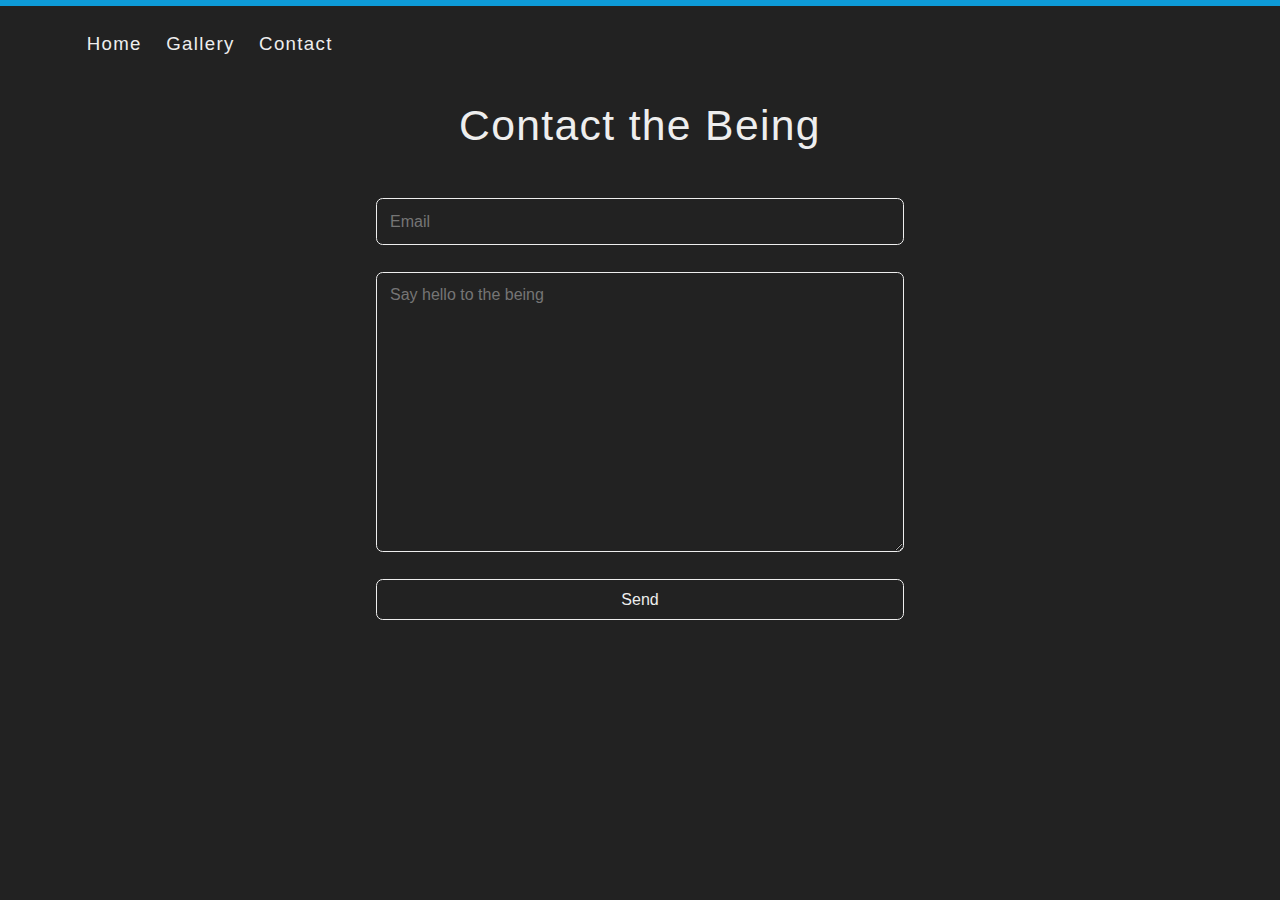
<file: contact.html>
<!DOCTYPE html>
<html>
    <head>
        <meta charset="utf-8">
        <title>Adrian Wisaksana's Gallery</title>
        <link rel="stylesheet" href="./css/normalize.css" media="screen" title="no title" charset="utf-8">
        <link rel="stylesheet" href="./css/portfolio.css" media="screen" title="no title" charset="utf-8">
        <link rel="stylesheet" href="./css/contact.css" media="screen" title="no title" charset="utf-8">
        <link rel="stylesheet" href="./vendor/justifiedGallery/justifiedGallery.min.css" media="screen" title="no title" charset="utf-8">
        <link rel="stylesheet" href="./vendor/swipebox/css/swipebox.min.css" media="screen" title="no title" charset="utf-8">
        <meta name="viewport" content="width=device-width, initial-scale=1.0, maximum-scale=1.0, user-scalable=no" />
    </head>
    <body>
        <div class="main-wrapper">
            <header>
                <nav class="nav">
                    <ul>
                        <li class="nav-list"><a href="./index.html">Home</a></li>
                        <li class="nav-list"><a href="./gallery.html">Gallery</a></li>
                        <li class="nav-list"><a href="./contact.html">Contact</a></li>
                    </ul>
                </nav>
            </header>
            <h2 class="title contact-title">Contact the Being</h2>
            <section>
                <form class="flex column" action="" method="POST">
                    <input class="email field input" type="email" name="_replyto" placeholder="Email" required>
                    <textarea class="message field textarea" name="name" rows="14" cols="40" placeholder="Say hello to the being" required></textarea>
                    <input type="hidden" name="_subject" value="Email from The Being Portfolio.">
                    <input type="text" name="_gotcha" style="display:none" />
                    <button class="button" type="submit" name="button">Send</button>
                </form>
            </section>
        </div>
        <script src="./vendor/jquery-2.2.0.min.js" type="text/javascript"></script>
        <script src="./js/contact.js" type="text/javascript"></script>
    </body>
</html>
</file>
<file: css/portfolio.css>
/* PORTFOLIO.CSS */

/* Base tags */

body {
    background-color: #222;
    color: #eee;
    font-family: 'Helvetica Neue', Helvetica, Arial, sans-serif;
}

/* Header */

header {
    border-top: solid 5pt #0E9BD8;
    width: 100%;
    margin-bottom: 35pt;
}

/* Links */

a {
    color: #eee;
    text-decoration: none;
}

a:hover {
    color: #ccc;
}

/* Shared */

.title {
    text-align: center;
    letter-spacing: 1pt;
    margin: 0;
}

/* Flex */

.flex {
    display: -webkit-box;  /* OLD - iOS 6-, Safari 3.1-6, BB7 */
    display: -webkit-flex; /* NEW - Safari 6.1+. iOS 7.1+, BB10 */
    display: flex;         /* NEW, Spec - Firefox, Chrome, Opera */
    align-items: center;
}

.column {
    flex-direction: column;
}

.row {
    flex-direction: row;
}

/* Navigation */

.nav {
    margin: 20pt 0 0 20pt;
}

.nav-list {
    display: inline;
    list-style: none;
    color: #eee;
    margin-left: 15pt;
    font-size: 14pt;
    font-weight: lighter;
    letter-spacing: 1pt;
}

/* Main */

.main-wrapper {
    min-height: calc(100vh - 170px);
}

.circle {
    border-radius: 50%;
}

.main-image-wrapper {
    width: 50%;
    max-width: 700px;
    height: auto;
}

.main-image {
    width: 100%;
    margin-top: -45pt;
}

.logo {
    z-index: 2;
    width: 100px;
}

.main-text {
    margin-top: 10pt;
}

.main {
    font-size: 65px;
    font-weight: 100;
    letter-spacing: 1pt;
    margin-top: 10pt;
}

.sub {
    font-size: 32px;
    font-style: normal;
    font-variant: normal;
    font-weight: 100;
    line-height: 0;
    margin-top: 20pt;
}

/* Footer */

footer {
    margin-top: 20pt;
    text-align: center;
    width: 100%;
    margin-bottom: 3%;
}

.line {
    border-top: solid 1.5pt #eee;
    width: 100%;
    margin-left: 7%;
    margin-right: 7%;
}

.footer-sub {
    font-size: 24pt;
    font-weight: 200;
    margin-bottom: 15pt;
}

.button {
    display: inline-block;
    font-size: 12pt;
    font-weight: 200;
    border: solid 1pt #eee;
    border-radius: 5pt;
    padding: 8pt 12pt;
    background-color: transparent;
}

.button:hover {
    background-color: #eee;
    color: #333;
    cursor: pointer;
}

/* Media queries */

@media (min-width: 375px) and (max-width: 540px) {

    ul {
        padding: 0;
    }

    .nav {
        margin: 20pt 0;
        text-align: center;
    }

    .nav-list {
        margin: 0 5pt;
    }

    .main {
        font-size: 48px;
    }

    .sub {
        font-size: 24px;
    }

}

@media (min-width: 240px) and (max-width: 375px) {

    ul {
        padding: 0;
    }

    .nav {
        margin: 20pt 0;
        text-align: center;
    }

    .main {
        font-size: 38px;
    }

    .sub {
        font-size: 22px;
    }

}
</file>
<file: css/contact.css>
/* CONTACT.CSS */

.contact-title {
    font-weight: 100;
    font-size: 32pt;
    margin-bottom: 26pt;
}

.field {
    width: 50%;
    max-width: 500px;
    margin: 10pt 0;
    padding: 10pt 10pt;
    border-radius: 5pt;
    border: solid 1pt #eee;;
    font-size: 12pt;
    color: #eee;
    background-color: transparent;
}

.button {
    margin-top: 10pt;
    width: 52.5%;
    max-width: 528px;
}
</file>
<file: vendor/justifiedGallery/justifiedGallery.min.css>
/*!
 * Justified Gallery - v3.6.1
 * http://miromannino.github.io/Justified-Gallery/
 * Copyright (c) 2015 Miro Mannino
 * Licensed under the MIT license.
 */
@-webkit-keyframes justified-gallery-show-caption-animation{from{opacity:0}to{opacity:.7}}@-moz-keyframes justified-gallery-show-caption-animation{from{opacity:0}to{opacity:.7}}@-o-keyframes justified-gallery-show-caption-animation{from{opacity:0}to{opacity:.7}}@keyframes justified-gallery-show-caption-animation{from{opacity:0}to{opacity:.7}}@-webkit-keyframes justified-gallery-show-entry-animation{from{opacity:0}to{opacity:1}}@-moz-keyframes justified-gallery-show-entry-animation{from{opacity:0}to{opacity:1}}@-o-keyframes justified-gallery-show-entry-animation{from{opacity:0}to{opacity:1}}@keyframes justified-gallery-show-entry-animation{from{opacity:0}to{opacity:1}}.justified-gallery{width:100%;position:relative;overflow:hidden}.justified-gallery>a,.justified-gallery>div{position:absolute;display:inline-block;overflow:hidden;opacity:0;filter:alpha(opacity=0)}.justified-gallery>a>img,.justified-gallery>div>img,.justified-gallery>a>a>img,.justified-gallery>div>a>img{position:absolute;top:50%;left:50%;margin:0;padding:0;border:0}.justified-gallery>a>.caption,.justified-gallery>div>.caption{display:none;position:absolute;bottom:0;padding:5px;background-color:#000;left:0;right:0;margin:0;color:#fff;font-size:12px;font-weight:300;font-family:sans-serif}.justified-gallery>a>.caption.caption-visible,.justified-gallery>div>.caption.caption-visible{display:initial;opacity:.7;filter:"alpha(opacity=70)";-webkit-animation:justified-gallery-show-caption-animation 500ms 0 ease;-moz-animation:justified-gallery-show-caption-animation 500ms 0 ease;-ms-animation:justified-gallery-show-caption-animation 500ms 0 ease}.justified-gallery>.entry-visible{opacity:1;filter:alpha(opacity=100);-webkit-animation:justified-gallery-show-entry-animation 500ms 0 ease;-moz-animation:justified-gallery-show-entry-animation 500ms 0 ease;-ms-animation:justified-gallery-show-entry-animation 500ms 0 ease}.justified-gallery>.jg-filtered{display:none}.justified-gallery>.spinner{position:absolute;bottom:0;margin-left:-24px;padding:10px 0;left:50%;opacity:initial;filter:initial;overflow:initial}.justified-gallery>.spinner>span{display:inline-block;opacity:0;filter:alpha(opacity=0);width:8px;height:8px;margin:0 4px;background-color:#000;border-top-left-radius:6px;border-top-right-radius:6px;border-bottom-right-radius:6px;border-bottom-left-radius:6px}
</file>
<file: vendor/swipebox/css/swipebox.min.css>
/*! Swipebox v1.3.0 | Constantin Saguin csag.co | MIT License | github.com/brutaldesign/swipebox */html.swipebox-html.swipebox-touch{overflow:hidden!important}#swipebox-overlay img{border:none!important}#swipebox-overlay{width:100%;height:100%;position:fixed;top:0;left:0;z-index:99999!important;overflow:hidden;-webkit-user-select:none;-moz-user-select:none;-ms-user-select:none;user-select:none}#swipebox-container{position:relative;width:100%;height:100%}#swipebox-slider{-webkit-transition:-webkit-transform .4s ease;transition:transform .4s ease;height:100%;left:0;top:0;width:100%;white-space:nowrap;position:absolute;display:none;cursor:pointer}#swipebox-slider .slide{height:100%;width:100%;line-height:1px;text-align:center;display:inline-block}#swipebox-slider .slide:before{content:"";display:inline-block;height:50%;width:1px;margin-right:-1px}#swipebox-slider .slide .swipebox-inline-container,#swipebox-slider .slide .swipebox-video-container,#swipebox-slider .slide img{display:inline-block;max-height:100%;max-width:100%;margin:0;padding:0;width:auto;height:auto;vertical-align:middle}#swipebox-slider .slide .swipebox-video-container{background:0 0;max-width:1140px;max-height:100%;width:100%;padding:5%;-webkit-box-sizing:border-box;box-sizing:border-box}#swipebox-slider .slide .swipebox-video-container .swipebox-video{width:100%;height:0;padding-bottom:56.25%;overflow:hidden;position:relative}#swipebox-slider .slide .swipebox-video-container .swipebox-video iframe{width:100%!important;height:100%!important;position:absolute;top:0;left:0}#swipebox-slider .slide-loading{background:url(../img/loader.gif) center center no-repeat}#swipebox-bottom-bar,#swipebox-top-bar{-webkit-transition:.5s;transition:.5s;position:absolute;left:0;z-index:999;height:50px;width:100%}#swipebox-bottom-bar{bottom:-50px}#swipebox-bottom-bar.visible-bars{-webkit-transform:translate3d(0,-50px,0);transform:translate3d(0,-50px,0)}#swipebox-top-bar{top:-50px}#swipebox-top-bar.visible-bars{-webkit-transform:translate3d(0,50px,0);transform:translate3d(0,50px,0)}#swipebox-title{display:block;width:100%;text-align:center}#swipebox-close,#swipebox-next,#swipebox-prev{background-image:url(../img/icons.png);background-repeat:no-repeat;border:none!important;text-decoration:none!important;cursor:pointer;width:50px;height:50px;top:0}#swipebox-arrows{display:block;margin:0 auto;width:100%;height:50px}#swipebox-prev{background-position:-32px 13px;float:left}#swipebox-next{background-position:-78px 13px;float:right}#swipebox-close{top:0;right:0;position:absolute;z-index:9999;background-position:15px 12px}.swipebox-no-close-button #swipebox-close{display:none}#swipebox-next.disabled,#swipebox-prev.disabled{opacity:.3}.swipebox-no-touch #swipebox-overlay.rightSpring #swipebox-slider{-webkit-animation:rightSpring .3s;animation:rightSpring .3s}.swipebox-no-touch #swipebox-overlay.leftSpring #swipebox-slider{-webkit-animation:leftSpring .3s;animation:leftSpring .3s}.swipebox-touch #swipebox-container:after,.swipebox-touch #swipebox-container:before{-webkit-backface-visibility:hidden;backface-visibility:hidden;-webkit-transition:all .3s ease;transition:all .3s ease;content:' ';position:absolute;z-index:999;top:0;height:100%;width:20px;opacity:0}.swipebox-touch #swipebox-container:before{left:0;-webkit-box-shadow:inset 10px 0 10px -8px #656565;box-shadow:inset 10px 0 10px -8px #656565}.swipebox-touch #swipebox-container:after{right:0;-webkit-box-shadow:inset -10px 0 10px -8px #656565;box-shadow:inset -10px 0 10px -8px #656565}.swipebox-touch #swipebox-overlay.leftSpringTouch #swipebox-container:before,.swipebox-touch #swipebox-overlay.rightSpringTouch #swipebox-container:after{opacity:1}@-webkit-keyframes rightSpring{0%{left:0}50%{left:-30px}100%{left:0}}@keyframes rightSpring{0%{left:0}50%{left:-30px}100%{left:0}}@-webkit-keyframes leftSpring{0%{left:0}50%{left:30px}100%{left:0}}@keyframes leftSpring{0%{left:0}50%{left:30px}100%{left:0}}@media screen and (min-width:800px){#swipebox-close{right:10px}#swipebox-arrows{width:92%;max-width:800px}}#swipebox-overlay{background:#0d0d0d}#swipebox-bottom-bar,#swipebox-top-bar{text-shadow:1px 1px 1px #000;background:#000;opacity:.95}#swipebox-top-bar{color:#fff!important;font-size:15px;line-height:43px;font-family:Helvetica,Arial,sans-serif}
</file>
